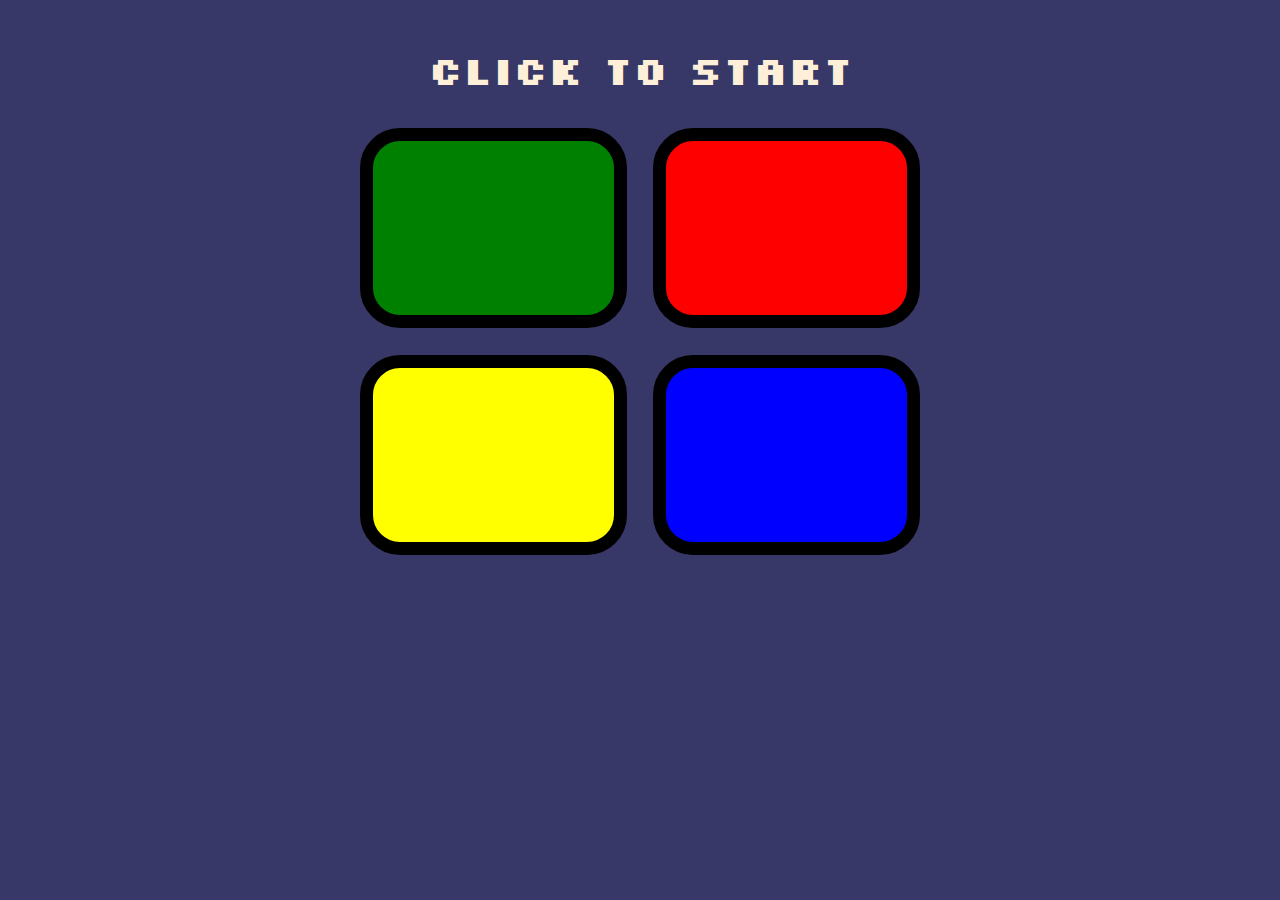
<file: index.html>
<!DOCTYPE html>
<html lang="en">
<head>
    <meta charset="UTF-8">
    <meta http-equiv="X-UA-Compatible" content="IE=edge">
    <meta name="viewport" content="width=device-width, initial-scale=1.0">
    <link rel="shortcut icon" href="favicon-simon.ico" type="image/x-icon">
    <link href="https://fonts.googleapis.com/css2?family=Silkscreen&display=swap" rel="stylesheet">
    <link rel="stylesheet" href="game.css">
    <link rel="stylesheet" href="game-phone.css" media="screen and (max-width:700px)">
    <title>Simon Game</title>
</head>
<body>
    <div class="container">
        <h1>Click To Start</h1>
        <button class="box green" id="green"></button>
        <button class="box red" id="red"></button>
        <button class="box yellow" id="yellow"></button>
        <button class="box blue" id="blue"></button>
    </div>


    <script src="game.js"></script>
</body>
</html>
</file>
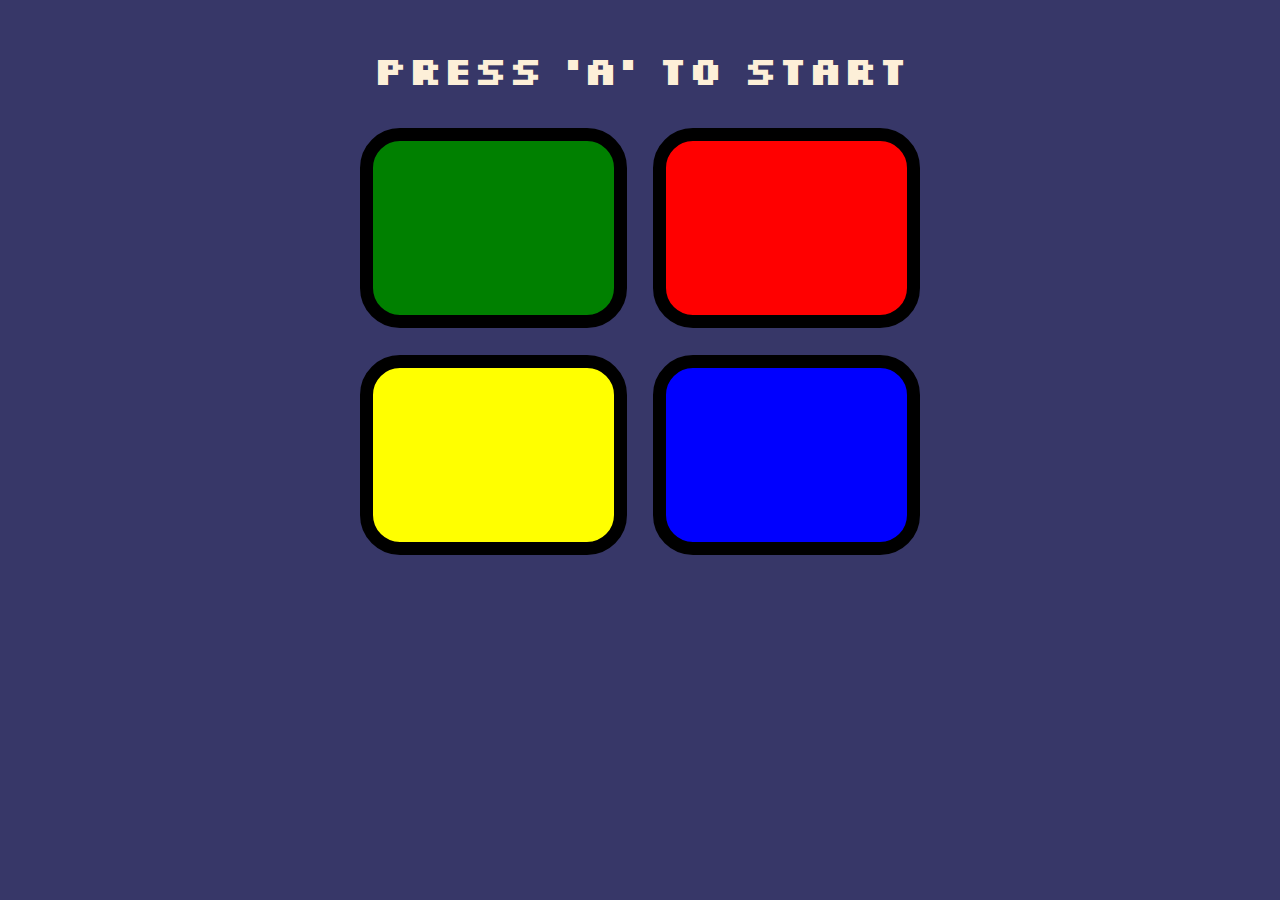
<file: game.html>
<!DOCTYPE html>
<html lang="en">
<head>
    <meta charset="UTF-8">
    <meta http-equiv="X-UA-Compatible" content="IE=edge">
    <meta name="viewport" content="width=device-width, initial-scale=1.0">
    <link rel="shortcut icon" href="favicon-simon.ico" type="image/x-icon">
    <link href="https://fonts.googleapis.com/css2?family=Silkscreen&display=swap" rel="stylesheet">
    <link rel="stylesheet" href="game.css">
    <link rel="stylesheet" href="game-phone.css" media="screen and (max-width:700px)">
    <title>Simon Game</title>
</head>
<body>
    <div class="container">
        <h1>PRESS 'A' TO START</h1>
        <button class="box green" id="green"></button>
        <button class="box red" id="red"></button>
        <button class="box yellow" id="yellow"></button>
        <button class="box blue" id="blue"></button>
    </div>


    <script src="game.js"></script>
</body>
</html>
</file>
<file: game.css>
*{
    box-sizing: border-box;
}
body{
    background-color: rgb(55, 55, 104);
}
.container{
    margin: auto;
    padding: 1em 6em;
    width: 80%;
    /* border: 2px solid red; */
    display: grid;
    /* grid-template-columns: 1fr 1fr;  */
    grid-template-areas: 'item-1 item-1''item-2 item-3''item-4 item-5';
    text-align: center;
    /* grid-gap: 2em; */
    align-items:center;
    justify-content: center;
}
h1{
    grid-column: 1/3;
    margin: 0.5em;
    text-align: center;
    color: rgb(253, 239, 216);
    font-family: 'Silkscreen', cursive;
    font-size: 2.5em;
    grid-area: item-1;
}
.box{
    height: 15em;
    width: 20em;
    color:pink;
    margin: 1em 1em;
    border: 1em solid black;
    border-radius: 3em;
    cursor:pointer;
}
.green{
    background-color: green;
    grid-area: item-2;
}
.blue{
    background-color: blue;
    grid-area: item-5;
}
.red{
    background-color: red;
    grid-area: item-3;
}
.yellow{
    background-color: yellow;
    grid-area: item-4;
}
.pressed{
    box-shadow: 0.1em 0.1em 0.5em 0.3em whitesmoke ;
    opacity: 0.5;
}
.click{
    box-shadow: 0.1em 0.1em 0.5em 0.3em whitesmoke ;
    opacity: 0.8;
}

.boxxer{
    width: 20em;
    height: 15em;
    box-shadow: 10px 10px rgb(3, 44, 3);

}
</file>
<file: game-phone.css>
h1{
    font-size: 7vw;
    margin-bottom: 2em;
}
.box{
    height: 25vh;
    width: 40vw;
}
</file>
